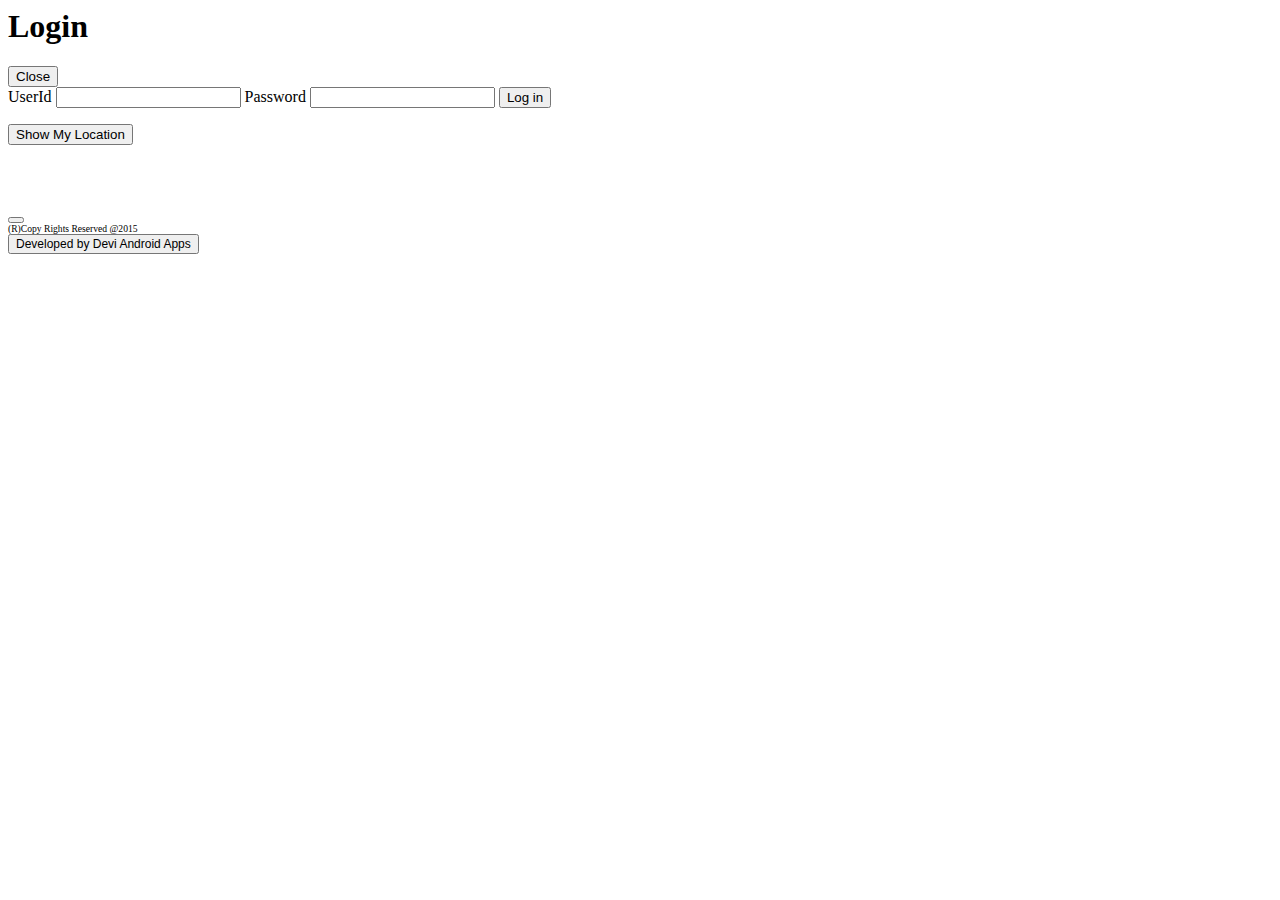
<file: templates/login.html>
<html>
<ion-modal-view>
  <ion-header-bar>
  
    <h1 class="title">Login</h1>
    <div class="buttons">
      <button class="button button-clear" ng-click="closeLogin()">Close</button>
    </div>
  </ion-header-bar>
  <script type="text/javascript">
    
</script>
  <ion-content>
    
      <div class="list">
	  <form ng-submit="save($event)">
        <label class="item item-input">
          <span class="input-label">UserId</span>
          <input type="text" id="name" ng-model="loginData.username">
        </label>
        <label class="item item-input">
          <span class="input-label">Password</span>
          <input type="password" id="pass" ng-model="loginData.password">
        </label>
		
       <label class="item item-input">
          <button class="button button-block button-positive" type="submit">Log in</button>
		</label>
        
         </form>   </div>

	
	   <map on-create="mapCreated(map)" ></map> 
	  <div>
	     <button ng-click="centerOnMe()" class="button button-icon icon ion-navigate">Show My Location</button>
		
	<br><br><br><br><br>
	</div>
	
	</ion-content>
	 <div class="bar bar-footer bar-positive">
  <button class="button button-clear"></button>
  <div  class="button button-clear"style="font-size:60%">(R)Copy Rights Reserved @2015</div>
  <button  class="button button-clear"style="font-size:75%" >Developed by Devi Android Apps</button>
</div>
</ion-modal-view>


 </html>
</file>
